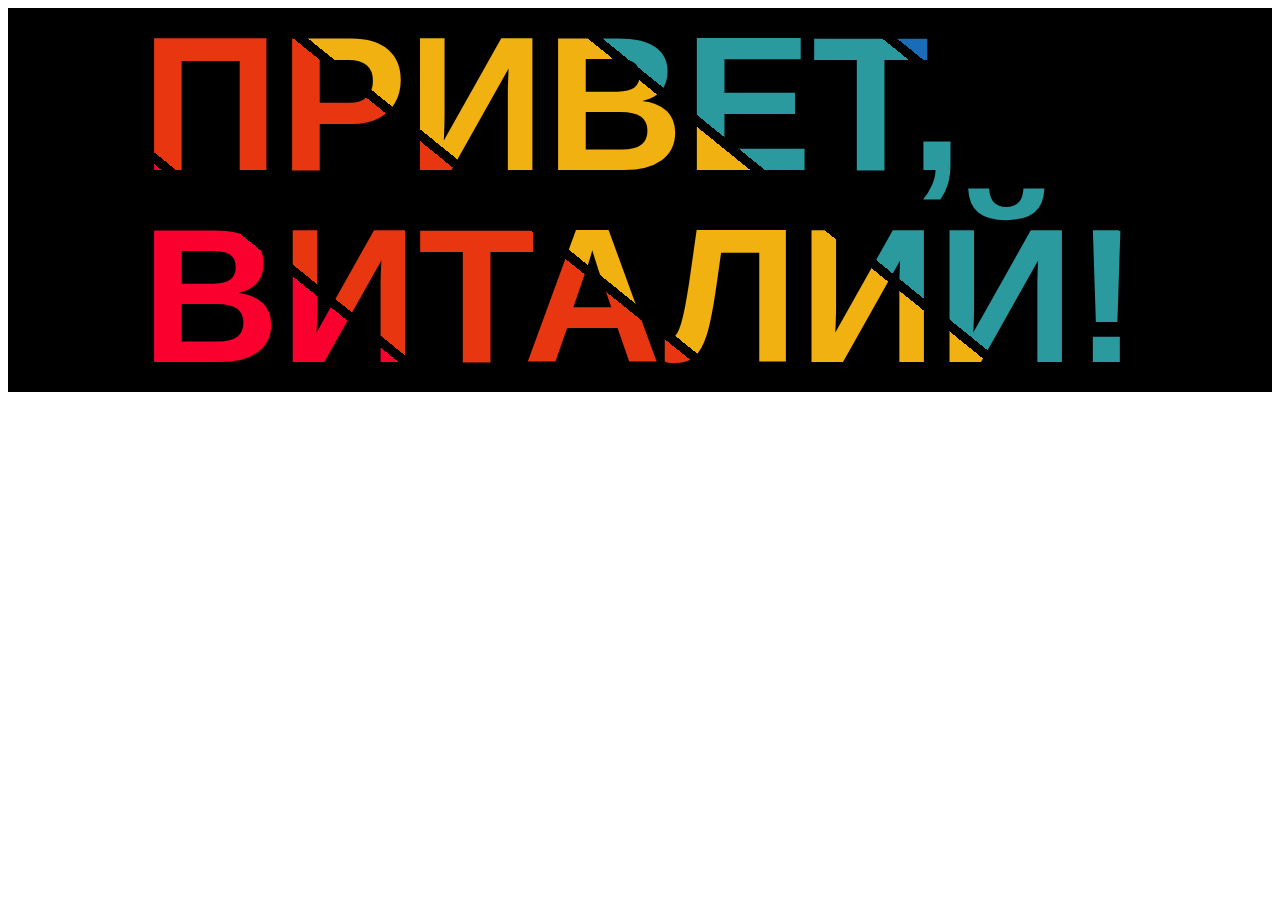
<file: index.html>
<!DOCTYPE html>
<html lang="ru" >
<head>
    <meta charset="UTF-8">
    <title>Разноцветный текст на CSS</title>

    <link rel="stylesheet" href="style.css">

</head>
<body>
<!-- блок, в котором происходит магия цвета -->
<div class="colored">
    <!-- обычный заголовок -->
    <h1>Привет, Виталий!</h1>
</div>
</body>
</html>
</file>
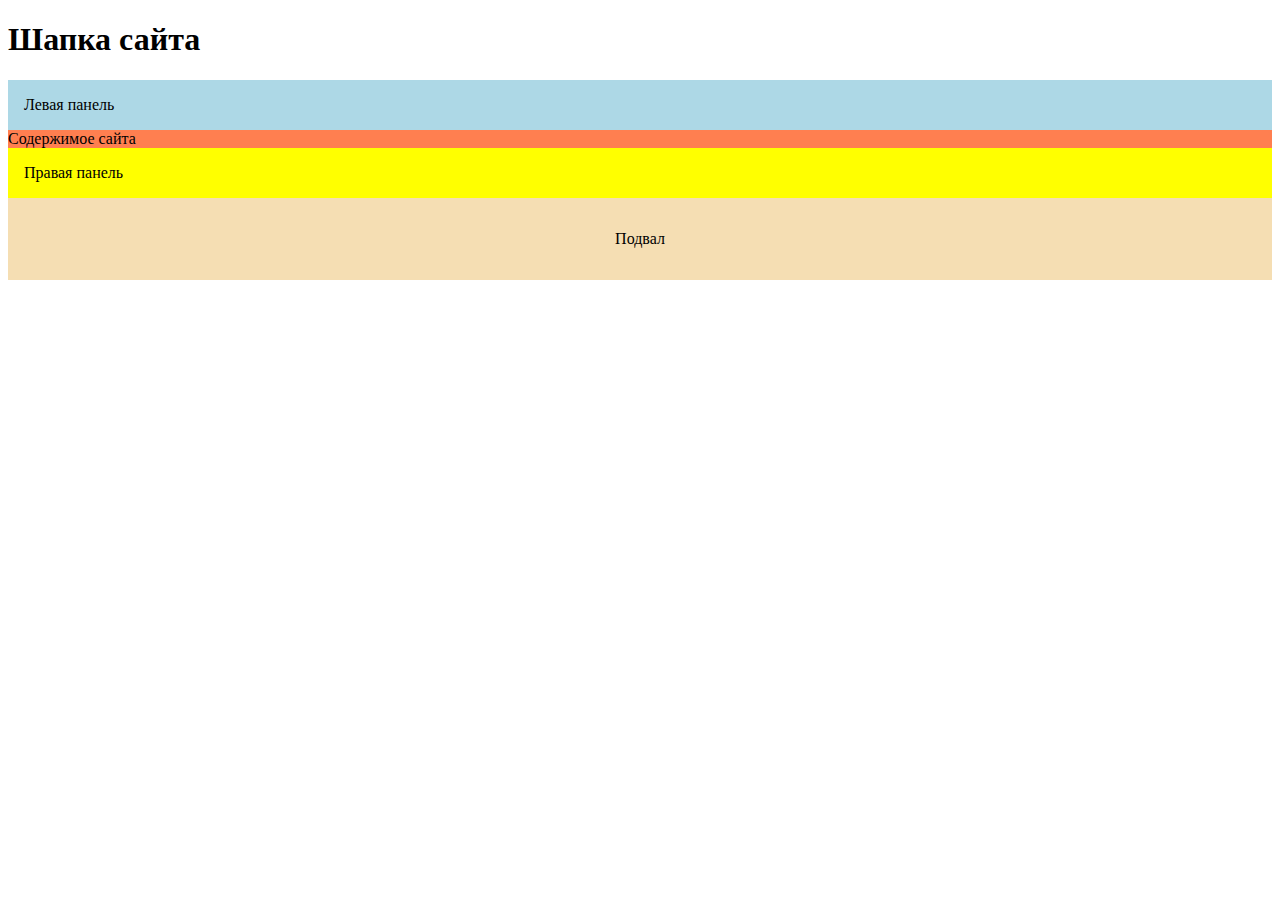
<file: index-1.html>
<!DOCTYPE html>
<html lang="en">
<head>
    <meta charset="UTF-8">
    <title>Title</title>
    <link rel="stylesheet" href="style-1.css">
</head>
<body>
<header><h1 contenteditable>Шапка сайта</h1></header>
<div class="left-sidebar" contenteditable>Левая панель</div>
<main contenteditable>Содержимое сайта</main>
<div class="right-sidebar" contenteditable>Правая панель</div>
<footer contenteditable>Подвал</footer>
</body>
</html>
</file>
<file: style.css>
/* задаём глобальные переменные для цветов, в которые будем окрашивать текст */
:root {
    --color-1: #186cb8;
    --color-2: #2a9a9f;
    --color-3: #f1b211;
    --color-4: #e83611;
    --color-5: #f9002f;
}

/* настройки блока с текстом */
.colored {
    /* фон */
    background: #000;
    /* межстрочное расстояние */
    line-height: 1;
    /* подключаем сетку */
    display: grid;
    /* ставим содержимое в центр */
    place-items: center;
}

h1 {
    /* настраиваем внешний вид шрифта */
    font-family: sans-serif;
    font-size: 15vw;
    font-weight: 900;

    /* подстраиваем ширину заголовка под самое длинное слово*/
    width: -webkit-min-content;
    width: -moz-min-content;
    width: min-content;

    /* делаем автоматические отступы */
    margin: auto;
    /* переводим все буквы в заглавные */
    text-transform: uppercase;

    /* делаем цветные полосы по тексту */
    background: linear-gradient(219deg,
    var(--color-1) 19%,
    transparent 19%,transparent 20%,
    var(--color-2) 20%, var(--color-2)  39%,
    transparent 39%,transparent 40%,
    var(--color-3) 40%,var(--color-3) 59% ,
    transparent 59%,transparent 60%,
    var(--color-4) 60%, var(--color-4) 79%,
    transparent 79%, transparent 80%,
    var(--color-5) 80%);
    /* обрезаем фон по контуру букв */
    background-clip: text;
    -webkit-background-clip: text;

    /* делаем заголовок прозрачным, чтобы был виден цветной фон */
    color: transparent;
}
</file>
<file: style-1.css>
.left-sidebar {
    background: lightblue;
    grid-column: 1 / 2;
}

main {
    background: coral;
    grid-column: 2 / 3;
}

.right-sidebar {
    background: yellow;
    grid-column: 3 / 4;
}

footer {
    background: wheat;
    padding: 2rem;
    text-align: center;
    grid-column: 1 / 4;
}


.left-sidebar,
.right-sidebar {
    padding: 1rem;
}
</file>
